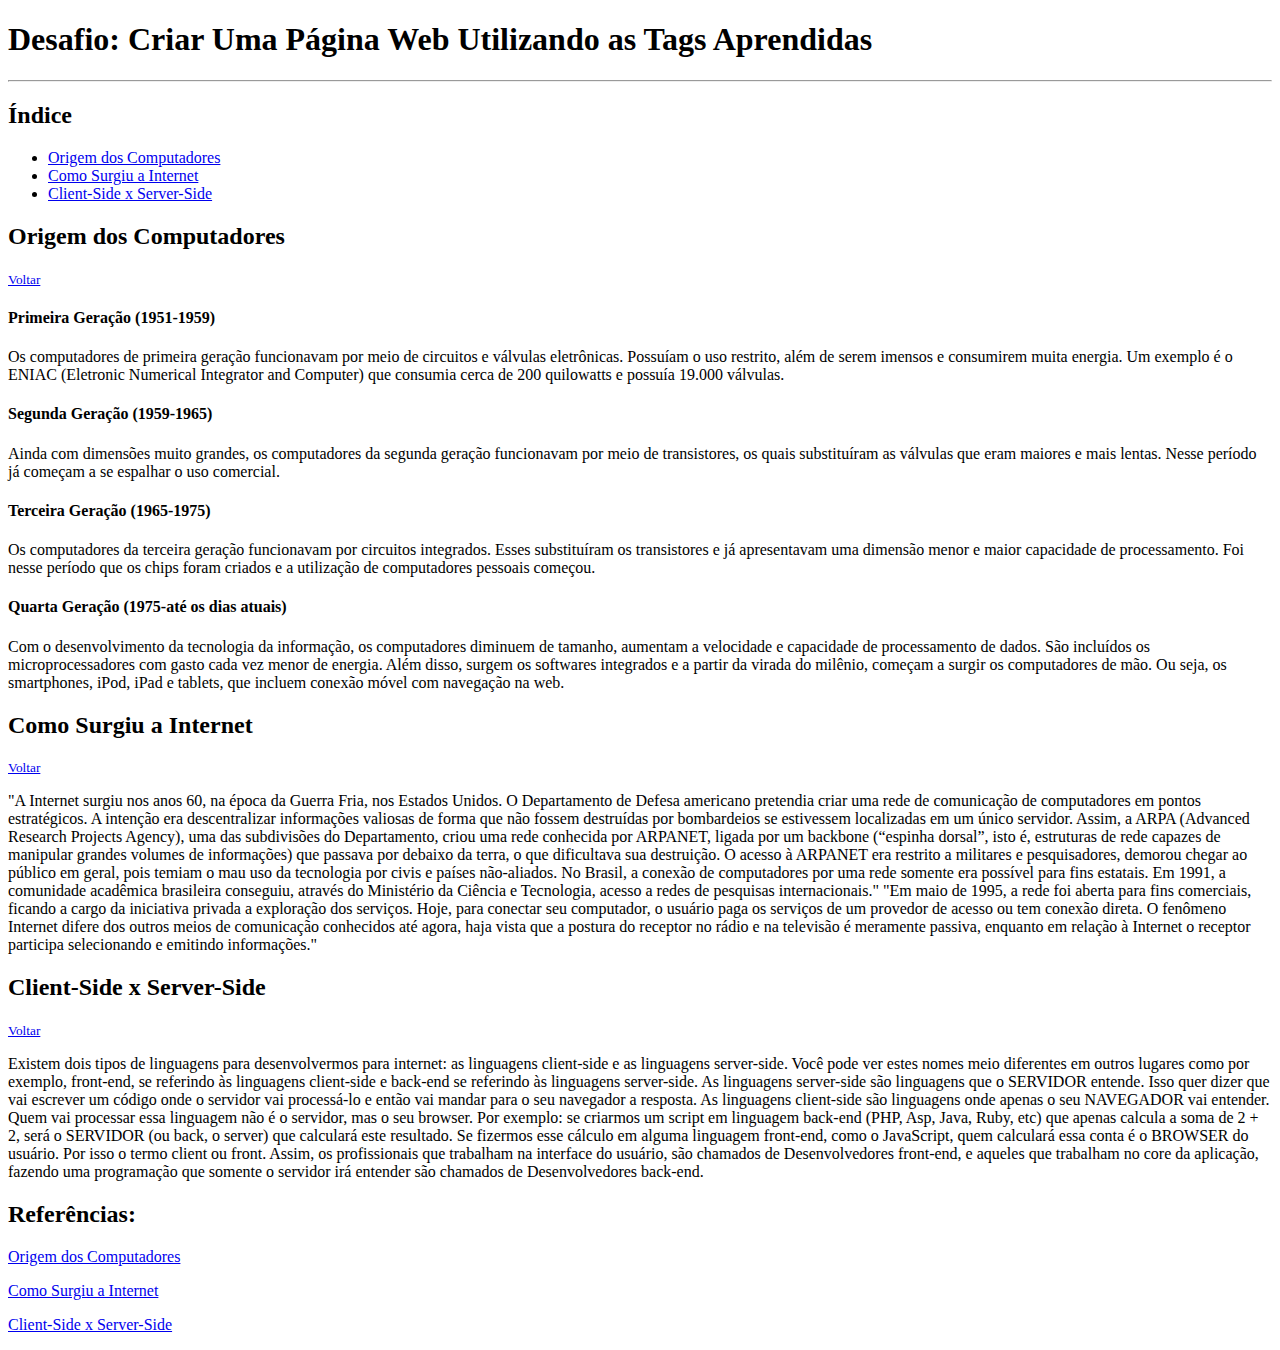
<file: Desafio 01/Index.html>
<!DOCTYPE html>
<html lang="pt-br">
<head>
    <meta charset="UTF-8">
    <meta http-equiv="X-UA-Compatible" content="IE=edge">
    <meta name="viewport" content="width=device-width, initial-scale=1.0">
    <title>Desafio 01</title>
</head>
<body>
    <h1>Desafio: Criar Uma Página Web Utilizando as Tags Aprendidas</h1>
    <hr>

    <h2 id="inicio">Índice</h2>
    

    <ul>
        <li><a href="#origem">Origem dos Computadores</a></li>
        <li><a href="#net">Como Surgiu a Internet</a></li>
        <li><a href="#client">Client-Side x Server-Side</a></li>
    </ul>

    <h2 id="origem">Origem dos Computadores</h2>
    <small><a href="#inicio">Voltar</a></small>
    
    <P>
        <h4>Primeira Geração (1951-1959)</h4>

        Os computadores de primeira geração funcionavam por meio de circuitos e válvulas eletrônicas. Possuíam o uso restrito, além de serem imensos e consumirem muita energia.
        Um exemplo é o ENIAC (Eletronic Numerical Integrator and Computer) que consumia cerca de 200 quilowatts e possuía 19.000 válvulas.

        <h4>Segunda Geração (1959-1965)</h4>
        Ainda com dimensões muito grandes, os computadores da segunda geração funcionavam por meio de transistores, os quais substituíram as válvulas que eram maiores e mais lentas. Nesse período já começam a se espalhar o uso comercial.

        <h4>Terceira Geração (1965-1975)</h4>
        Os computadores da terceira geração funcionavam por circuitos integrados. Esses substituíram os transistores e já apresentavam uma dimensão menor e maior capacidade de processamento.
        Foi nesse período que os chips foram criados e a utilização de computadores pessoais começou.

        <h4>Quarta Geração (1975-até os dias atuais)</h4>
        Com o desenvolvimento da tecnologia da informação, os computadores diminuem de tamanho, aumentam a velocidade e capacidade de processamento de dados. São incluídos os microprocessadores com gasto cada vez menor de energia. Além disso, surgem os softwares integrados e a partir da virada do milênio, começam a surgir os computadores de mão. Ou seja, os smartphones, iPod, iPad e tablets, que incluem conexão móvel com navegação na web.
        



    </P>

    <h2 id="net">Como Surgiu a Internet</h2>
    <small><a href="#inicio">Voltar</a></small>

    <p>
        "A Internet surgiu nos anos 60, na época da Guerra Fria, nos Estados Unidos. O Departamento de Defesa americano pretendia criar uma rede de comunicação de computadores em pontos estratégicos. A intenção era descentralizar informações valiosas de forma que não fossem destruídas por bombardeios se estivessem localizadas em um único servidor.

        Assim, a ARPA (Advanced Research Projects Agency), uma das subdivisões do Departamento, criou uma rede conhecida por ARPANET, ligada por um backbone (“espinha dorsal”, isto é, estruturas de rede capazes de manipular grandes volumes de informações) que passava por debaixo da terra, o que dificultava sua destruição. O acesso à ARPANET era restrito a militares e pesquisadores, demorou chegar ao público em geral, pois temiam o mau uso da tecnologia por civis e países não-aliados.
        
        No Brasil, a conexão de computadores por uma rede somente era possível para fins estatais. Em 1991, a comunidade acadêmica brasileira conseguiu, através do Ministério da Ciência e Tecnologia, acesso a redes de pesquisas internacionais."

        "Em maio de 1995, a rede foi aberta para fins comerciais, ficando a cargo da iniciativa privada a exploração dos serviços. Hoje, para conectar seu computador, o usuário paga os serviços de um provedor de acesso ou tem conexão direta.

        O fenômeno Internet difere dos outros meios de comunicação conhecidos até agora, haja vista que a postura do receptor no rádio e na televisão é meramente passiva, enquanto em relação à Internet o receptor participa selecionando e emitindo informações."

    </p>

    <h2 id="client">Client-Side x Server-Side</h2>
    <small><a href="#inicio">Voltar</a></small>

    <p>
        Existem dois tipos de linguagens para desenvolvermos para internet: as linguagens client-side e as linguagens server-side. Você pode ver estes nomes meio diferentes em outros lugares como por exemplo, front-end, se referindo às linguagens client-side e back-end se referindo às linguagens server-side.

        As linguagens server-side são linguagens que o SERVIDOR entende. Isso quer dizer que vai escrever um código onde o servidor vai processá-lo e então vai mandar para o seu navegador a resposta.

        As linguagens client-side são linguagens onde apenas o seu NAVEGADOR vai entender. Quem vai processar essa linguagem não é o servidor, mas o seu browser.

        Por exemplo: se criarmos um script em linguagem back-end (PHP, Asp, Java, Ruby, etc) que apenas calcula a soma de 2 + 2, será o SERVIDOR (ou back, o server) que calculará este resultado. Se fizermos esse cálculo em alguma linguagem front-end, como o JavaScript, quem calculará essa conta é o BROWSER do usuário. Por isso o termo client ou front.

        Assim, os profissionais que trabalham na interface do usuário, são chamados de Desenvolvedores front-end, e aqueles que trabalham no core da aplicação, fazendo uma programação que somente o servidor irá entender são chamados de Desenvolvedores back-end.
    </p>

    <h2>Referências:</h2>
    <p><a href="https://www.todamateria.com.br/historia-e-evolucao-dos-computadores/" target="_blank">Origem dos Computadores</a></p>

    <p><a href="https://brasilescola.uol.com.br/curiosidades/como-surgiu-a-internet.htm#:~:text=A%20Internet%20surgiu%20nos%20anos,de%20computadores%20em%20pontos%20estrat%C3%A9gicos." target="_blank">Como Surgiu a Internet</a></p>

    <p><a href="https://www.linkedin.com/pulse/o-que-%C3%A9-client-side-e-server-side-diferen%C3%A7as-entre-alacrino-costa?originalSubdomain=pt#:~:text=As%20linguagens%20server%2Dside%20s%C3%A3o,o%20seu%20NAVEGADOR%20vai%20entender." target="_blank">Client-Side x Server-Side</a></p>
 
</body>
</html>
</file>
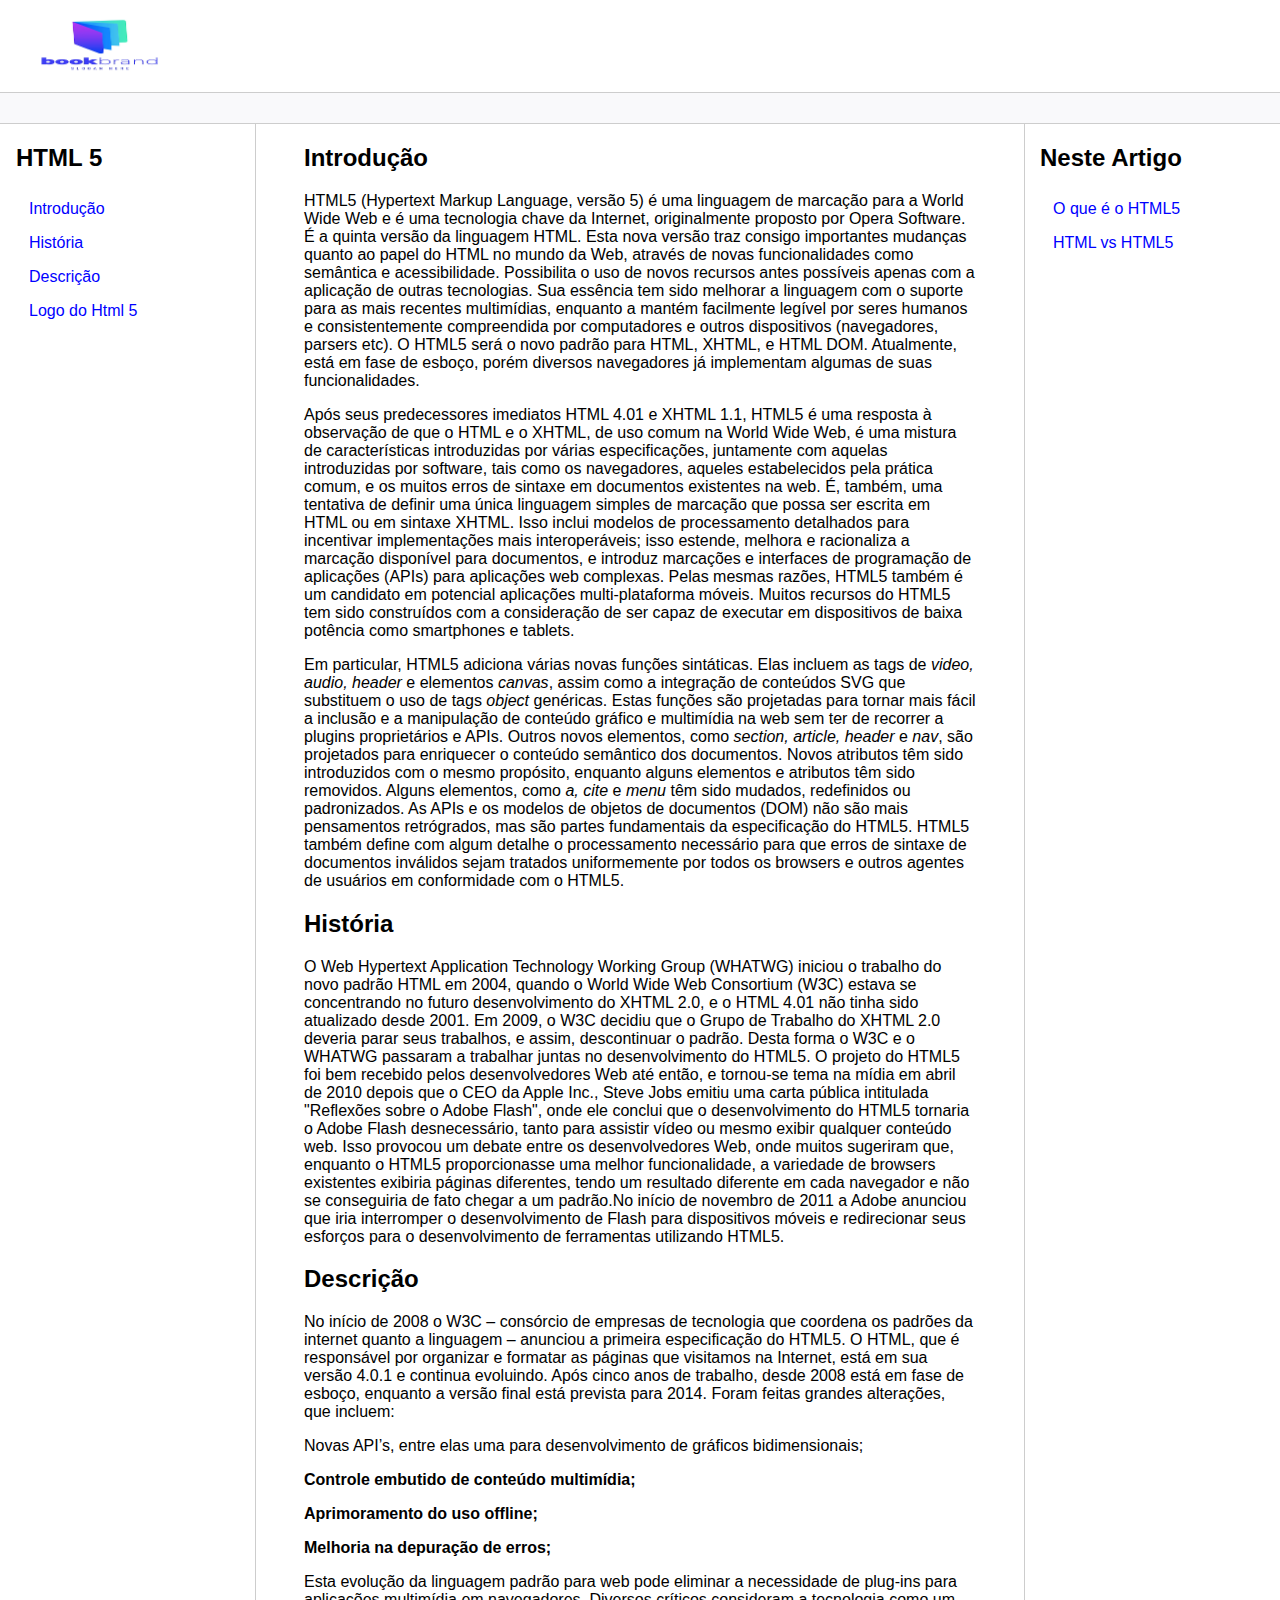
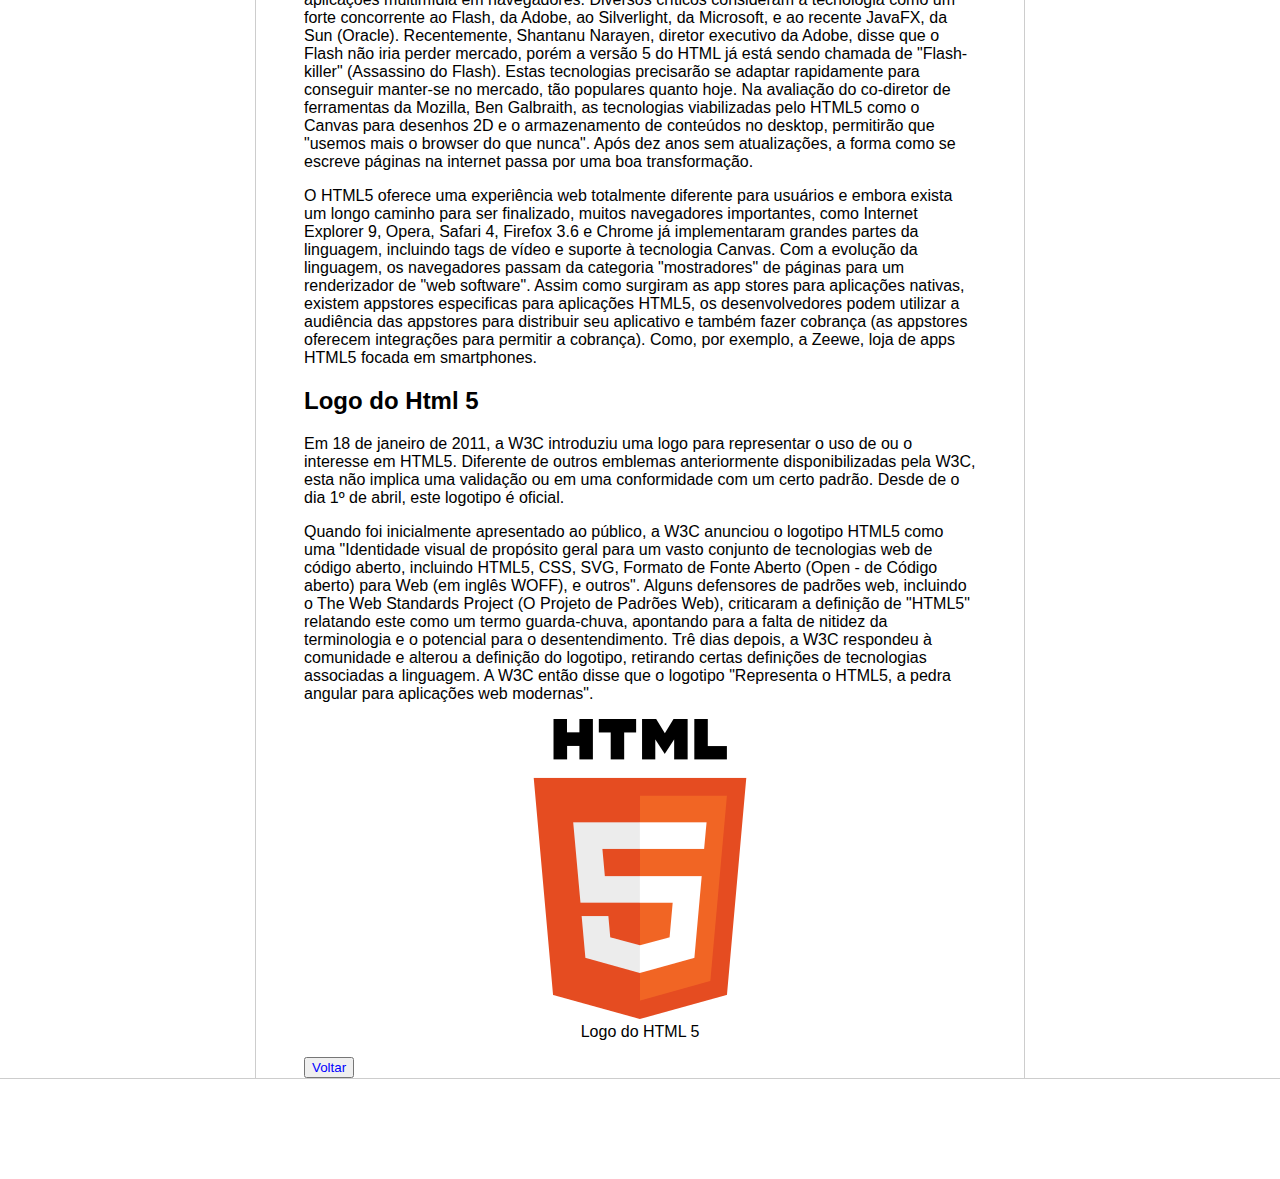
<file: Desafio 03/index.html>
<!DOCTYPE html>
<html lang="pt-br">
<head>
    <meta charset="UTF-8">
    <meta http-equiv="X-UA-Compatible" content="IE=edge">
    <meta name="viewport" content="width=device-width, initial-scale=1.0">
    <title>Página Principal</title>
    <link rel="stylesheet" href="assets/css/style.css">
</head>
<body>

    <div>   
        <header class="logo">
            <img src="assets/images/logotipo.png" alt="Logotipo do site" width="200"/>
        </header>
    </div>

    <div class="bar"></div>

    <div class="content">
        <div class="sidebar">
            <h2>HTML 5</h2>
            <ul>
                <li><a href="#inicio">Introdução</a></li>
                <li><a href="#history">História</a></li>
                <li><a href="#description">Descrição</a></li>
                <li><a href="#logo">Logo do Html 5</a></li>
            </ul>
        </div>

        <div class="main">

            <section>
                <h2 id="inicio">Introdução</h2>

                <p>
                    HTML5 (Hypertext Markup Language, versão 5) é uma linguagem de marcação para a World Wide Web e é uma tecnologia chave da Internet, originalmente proposto por Opera Software. É a quinta versão da linguagem HTML. Esta nova versão traz consigo importantes mudanças quanto ao papel do HTML no mundo da Web, através de novas funcionalidades como semântica e acessibilidade. Possibilita o uso de novos recursos antes possíveis apenas com a aplicação de outras tecnologias. Sua essência tem sido melhorar a linguagem com o suporte para as mais recentes multimídias, enquanto a mantém facilmente legível por seres humanos e consistentemente compreendida por computadores e outros dispositivos (navegadores, parsers etc). O HTML5 será o novo padrão para HTML, XHTML, e HTML DOM. Atualmente, está em fase de esboço, porém diversos navegadores já implementam algumas de suas funcionalidades.
                </p>

                <p>
                    Após seus predecessores imediatos HTML 4.01 e XHTML 1.1, HTML5 é uma resposta à observação de que o HTML e o XHTML, de uso comum na World Wide Web, é uma mistura de características introduzidas por várias especificações, juntamente com aquelas introduzidas por software, tais como os navegadores, aqueles estabelecidos pela prática comum, e os muitos erros de sintaxe em documentos existentes na web. É, também, uma tentativa de definir uma única linguagem simples de marcação que possa ser escrita em HTML ou em sintaxe XHTML. Isso inclui modelos de processamento detalhados para incentivar implementações mais interoperáveis; isso estende, melhora e racionaliza a marcação disponível para documentos, e introduz marcações e interfaces de programação de aplicações (APIs) para aplicações web complexas. Pelas mesmas razões, HTML5 também é um candidato em potencial aplicações multi-plataforma móveis. Muitos recursos do HTML5 tem sido construídos com a consideração de ser capaz de executar em dispositivos de baixa potência como smartphones e tablets.
                </p>

                <p>
                    Em particular, HTML5 adiciona várias novas funções sintáticas. Elas incluem as tags de <i>video, audio, header</i> e elementos <i>canvas</i>, assim como a integração de conteúdos SVG que substituem o uso de tags <i>object</i> genéricas. Estas funções são projetadas para tornar mais fácil a inclusão e a manipulação de conteúdo gráfico e multimídia na web sem ter de recorrer a plugins proprietários e APIs. Outros novos elementos, como <i>section, article, header</i> e <i>nav</i>, são projetados para enriquecer o conteúdo semântico dos documentos. Novos atributos têm sido introduzidos com o mesmo propósito, enquanto alguns elementos e atributos têm sido removidos. Alguns elementos, como <i>a, cite</i> e <i>menu</i> têm sido mudados, redefinidos ou padronizados. As APIs e os modelos de objetos de documentos (DOM) não são mais pensamentos retrógrados, mas são partes fundamentais da especificação do HTML5. HTML5 também define com algum detalhe o processamento necessário para que erros de sintaxe de documentos inválidos sejam tratados uniformemente por todos os browsers e outros agentes de usuários em conformidade com o HTML5.
                </p>
            </section>

            <section>
                <h2 id="history">História</h2>
                <p>
                    O Web Hypertext Application Technology Working Group (WHATWG) iniciou o trabalho do novo padrão HTML em 2004, quando o World Wide Web Consortium (W3C) estava se concentrando no futuro desenvolvimento do XHTML 2.0, e o HTML 4.01 não tinha sido atualizado desde 2001. Em 2009, o W3C decidiu que o Grupo de Trabalho do XHTML 2.0 deveria parar seus trabalhos, e assim, descontinuar o padrão. Desta forma o W3C e o WHATWG passaram a trabalhar juntas no desenvolvimento do HTML5.
                    O projeto do HTML5 foi bem recebido pelos desenvolvedores Web até então, e tornou-se tema na mídia em abril de 2010 depois que o CEO da Apple Inc., Steve Jobs emitiu uma carta pública intitulada "Reflexões sobre o Adobe Flash", onde ele conclui que o desenvolvimento do HTML5 tornaria o Adobe Flash desnecessário, tanto para assistir vídeo ou mesmo exibir qualquer conteúdo web. Isso provocou um debate entre os desenvolvedores Web, onde muitos sugeriram que, enquanto o HTML5 proporcionasse uma melhor funcionalidade, a variedade de browsers existentes exibiria páginas diferentes, tendo um resultado diferente em cada navegador e não se conseguiria de fato chegar a um padrão.No início de novembro de 2011 a Adobe anunciou que iria interromper o desenvolvimento de Flash para dispositivos móveis e redirecionar seus esforços para o desenvolvimento de ferramentas utilizando HTML5.
                </p>
            </section>

            <section>
                <h2 id="description">Descrição</h2>
                <p>
                    No início de 2008 o W3C – consórcio de empresas de tecnologia que coordena os padrões da internet quanto a linguagem – anunciou a primeira especificação do HTML5. O HTML, que é responsável por organizar e formatar as páginas que visitamos na Internet, está em sua versão 4.0.1 e continua evoluindo. Após cinco anos de trabalho, desde 2008 está em fase de esboço, enquanto a versão final está prevista para 2014. Foram feitas grandes alterações, que incluem:
                </p>
                
                <p>Novas API’s, entre elas uma para desenvolvimento de gráficos bidimensionais;</p>
                <p><strong>Controle embutido de conteúdo multimídia;</strong></p>
                <p><strong>Aprimoramento do uso offline;</strong></p>
                <p><strong>Melhoria na depuração de erros;</strong></p>

                <p>
                    Esta evolução da linguagem padrão para web pode eliminar a necessidade de plug-ins para aplicações multimídia em navegadores. Diversos críticos consideram a tecnologia como um forte concorrente ao Flash, da Adobe, ao Silverlight, da Microsoft, e ao recente JavaFX, da Sun (Oracle). Recentemente, Shantanu Narayen, diretor executivo da Adobe, disse que o Flash não iria perder mercado, porém a versão 5 do HTML já está sendo chamada de "Flash-killer" (Assassino do Flash). Estas tecnologias precisarão se adaptar rapidamente para conseguir manter-se no mercado, tão populares quanto hoje. Na avaliação do co-diretor de ferramentas da Mozilla, Ben Galbraith, as tecnologias viabilizadas pelo HTML5 como o Canvas para desenhos 2D e o armazenamento de conteúdos no desktop, permitirão que "usemos mais o browser do que nunca".
                    Após dez anos sem atualizações, a forma como se escreve páginas na internet passa por uma boa transformação.
                </p>

                <p>
                    O HTML5 oferece uma experiência web totalmente diferente para usuários e embora exista um longo caminho para ser finalizado, muitos navegadores importantes, como Internet Explorer 9, Opera, Safari 4, Firefox 3.6 e Chrome já implementaram grandes partes da linguagem, incluindo tags de vídeo e suporte à tecnologia Canvas. Com a evolução da linguagem, os navegadores passam da categoria "mostradores" de páginas para um renderizador de "web software".
                
                    Assim como surgiram as app stores para aplicações nativas, existem appstores especificas para aplicações HTML5, os desenvolvedores podem utilizar a audiência das appstores para distribuir seu aplicativo e também fazer cobrança (as appstores oferecem integrações para permitir a cobrança). Como, por exemplo, a Zeewe, loja de apps HTML5 focada em smartphones.
                </p>

            </section>

            <section>
                <h2 id="logo">Logo do Html 5</h2>

                <p>
                    Em 18 de janeiro de 2011, a W3C introduziu uma logo para representar o uso de ou o interesse em HTML5. Diferente de outros emblemas anteriormente disponibilizadas pela W3C, esta não implica uma validação ou em uma conformidade com um certo padrão. Desde de o dia 1º de abril, este logotipo é oficial.
                </p>

                <p>
                    Quando foi inicialmente apresentado ao público, a W3C anunciou o logotipo HTML5 como uma "Identidade visual de propósito geral para um vasto conjunto de tecnologias web de código aberto, incluindo HTML5, CSS, SVG, Formato de Fonte Aberto (Open - de Código aberto) para Web (em inglês WOFF), e outros". Alguns defensores de padrões web, incluindo o The Web Standards Project (O Projeto de Padrões Web), criticaram a definição de "HTML5" relatando este como um termo guarda-chuva, apontando para a falta de nitidez da terminologia e o potencial para o desentendimento. Trê dias depois, a W3C respondeu à comunidade e alterou a definição do logotipo, retirando certas definições de tecnologias associadas a linguagem. A W3C então disse que o logotipo "Representa o HTML5, a pedra angular para aplicações web modernas".
                </p>

                <figure>
                    <img src="./assets/images/HTML5.png" alt="logotipo do html5">
                    <figcaption>Logo do HTML 5</figcaption>
                </figure>

                <small><button><a href="#inicio">Voltar</a></button></small>
            </section>

        </div>

        <div class="anchors">
            <h2>Neste Artigo</h2>
            <ul>
                <li><a href="https://www.devmedia.com.br/o-que-e-o-html5/25820" target="_blank">O que é o HTML5</a></li>
                <li><a href="https://kinsta.com/pt/blog/html-vs-html5/" target="_blank">HTML vs HTML5</a></li>
            </ul>
        </div>
    </div>

    <div class="footer">

    </div>
</body>
</html>
</file>
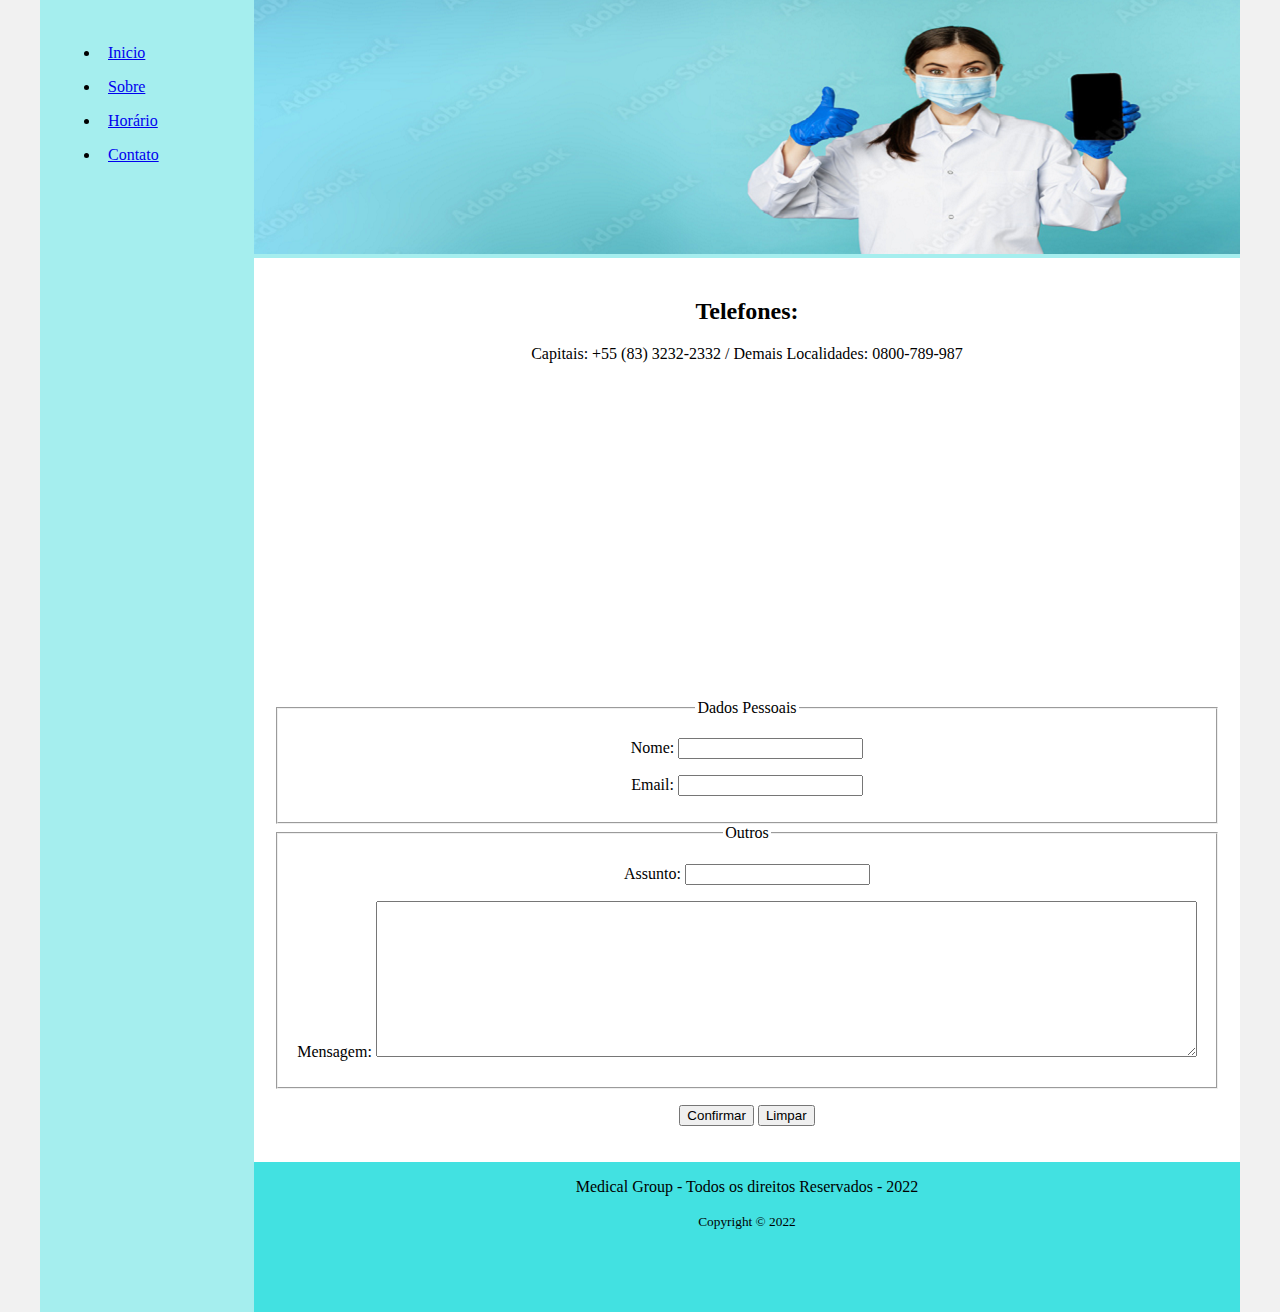
<file: Desafio 02/contato.html>
<!DOCTYPE html>
<html lang="pt-br">
<head>
    <meta charset="UTF-8">
    <meta http-equiv="X-UA-Compatible" content="IE=edge">
    <meta name="viewport" content="width=device-width, initial-scale=1.0">
    <title>Template - Utilizar como modelo</title>
    <link rel="stylesheet" href="base.css">
</head>
<body>
    <div class="wrapper">
        <div class="menu">
            <!-- Aqui vai o seu menu -->
            <ul>
                <li><a href="template.html">Inicio</a></li>
                <li><a href="sobre.html">Sobre</a></li>
                <li><a href="horario.html">Horário</a></li>
                <li><a href="contato.html">Contato</a></li>
            </ul>
        </div>

        <div class="main">
            <div class="header">
                <!-- Aqui vai o seu header -->
                <img src="./img/banner 06.png" alt="Logo da Clinica">
            </div>
    
            <div class="content">
                <!-- Aqui vai o seu conteúdo -->
                <h2>Telefones:</h2>
                <P>Capitais: +55 (83) 3232-2332 / Demais Localidades: 0800-789-987</P>

                <iframe src="https://www.google.com/maps/embed?pb=!1m18!1m12!1m3!1d8842.65160380713!2d-34.93351145774557!3d-7.136219392095766!2m3!1f0!2f0!3f0!3m2!1i1024!2i768!4f13.1!3m3!1m2!1s0x7ace894f66e6949%3A0x161f3db4ae6cd80f!2sImaculada%2C%20Bayeux%20-%20PB!5e0!3m2!1spt-BR!2sbr!4v1670257006960!5m2!1spt-BR!2sbr" width="700" height="300" style="border:0;" allowfullscreen="" loading="lazy" referrerpolicy="no-referrer-when-downgrade"></iframe>
                <p></p>

                <form>
                    <fieldset>
                        <legend>Dados Pessoais</legend>
                        <p>Nome: <input type="text" name="name" required></p>
                        <p>Email: <input type="email" name="email" required></p>
                    </fieldset>

                    <fieldset>
                        <legend>Outros</legend>
                        <p>Assunto: <input type="text" name="name" required></p>
                        <P>Mensagem: <textarea name="mensagem" id="" cols="100" rows="10"></textarea>
                    </fieldset>

                    <p><button type="submit">Confirmar</button> <button type="reset">Limpar</button></p>

                </form>
            </div>
    
            <div class="footer">
                <!-- Aqui vai o seu rodapé -->
                <p>Medical Group - Todos os direitos Reservados - 2022</p>
                <small>Copyright © 2022 </small>
            </div>
            
        </div>
    </div>
</body>
</html>
</file>
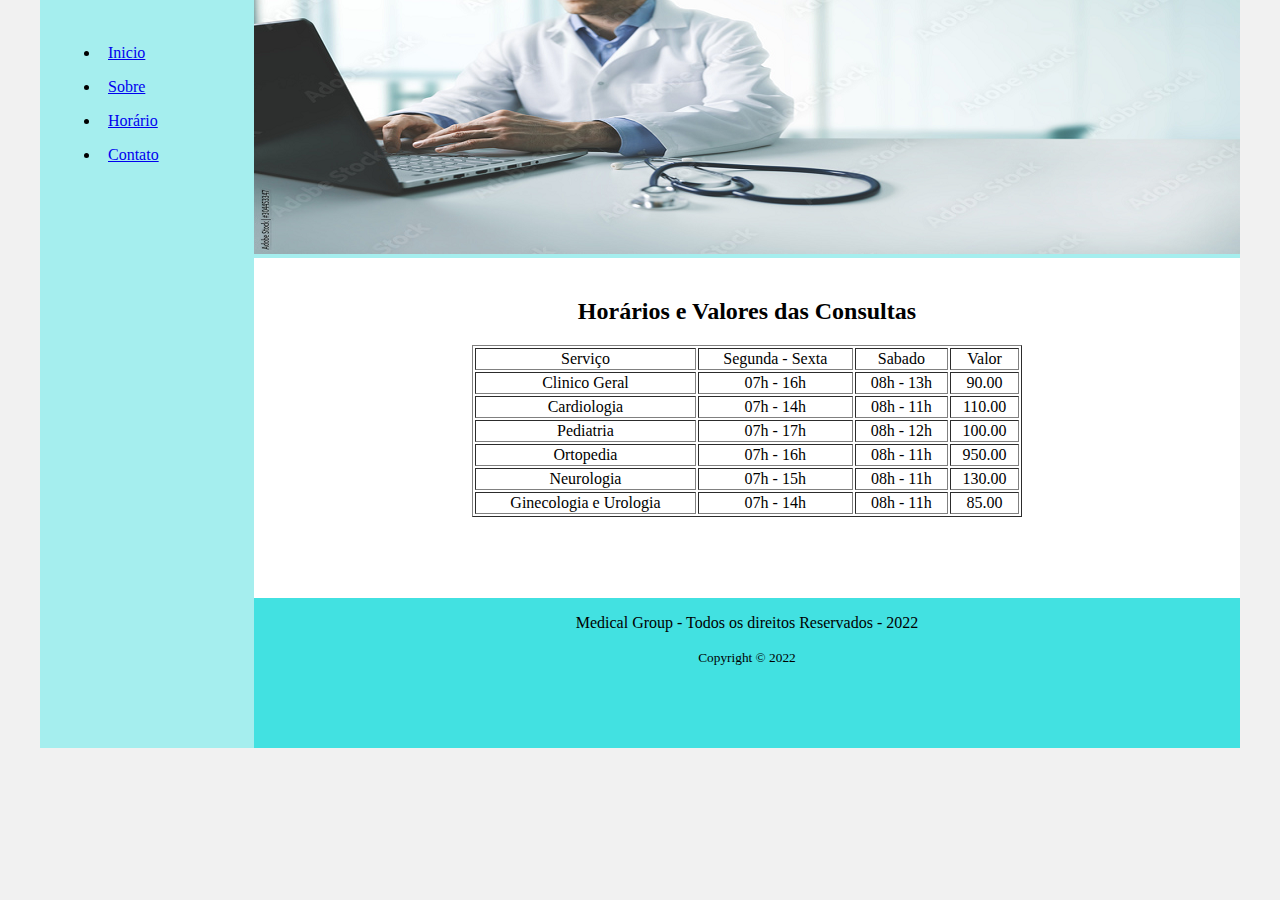
<file: Desafio 02/horario.html>
<!DOCTYPE html>
<html lang="pt-br">
<head>
    <meta charset="UTF-8">
    <meta http-equiv="X-UA-Compatible" content="IE=edge">
    <meta name="viewport" content="width=device-width, initial-scale=1.0">
    <title>Template - Utilizar como modelo</title>
    <link rel="stylesheet" href="base.css">
</head>
<body>
    <div class="wrapper">
        <div class="menu">
            <!-- Aqui vai o seu menu -->
            <ul>
                <li><a href="template.html">Inicio</a></li>
                <li><a href="sobre.html">Sobre</a></li>
                <li><a href="horario.html">Horário</a></li>
                <li><a href="contato.html">Contato</a></li>
            </ul>
        </div>

        <div class="main">
            <div class="header">
                <!-- Aqui vai o seu header -->
                <img src="./img/banner 03.png" alt="Logo da Clinica">
            </div>
    
            <div class="content">
                <!-- Aqui vai o seu conteúdo -->
                <h2>Horários e Valores das Consultas</h2>
                <table class="horario" border="1" align="center" width="550" >
                    <thead>
                        <td>Serviço</td>
                        <td>Segunda - Sexta</td>
                        <td>Sabado</td>
                        <td>Valor</td>
                    </thead>
                    <tr>
                        <td>Clinico Geral</td>
                        <td>07h - 16h</td>
                        <td>08h - 13h</td>
                        <td>90.00</td>
                    </tr>
                    <tr>
                        <td>Cardiologia</td>
                        <td>07h - 14h</td>
                        <td>08h - 11h</td>
                        <td>110.00</td>
                    </tr>
                    <tr>
                        <td>Pediatria</td>
                        <td>07h - 17h</td>
                        <td>08h - 12h</td>
                        <td>100.00</td>
                    </tr>
                    <tr>
                        <td>Ortopedia</td>
                        <td>07h - 16h</td>
                        <td>08h - 11h</td>
                        <td>950.00</td>
                    </tr>
                    <tr>
                        <td>Neurologia</td>
                        <td>07h - 15h</td>
                        <td>08h - 11h</td>
                        <td>130.00</td>
                    </tr>
                    <tr>
                        <td>Ginecologia e Urologia</td>
                        <td>07h - 14h</td>
                        <td>08h - 11h</td>
                        <td>85.00</td>
                    </tr>

                </table>
            </div>
    
            <div class="footer">
                <!-- Aqui vai o seu rodapé -->
                <p>Medical Group - Todos os direitos Reservados - 2022</p>
                <small>Copyright © 2022 </small>
            </div>
        </div>
    </div>
</body>
</html>
</file>
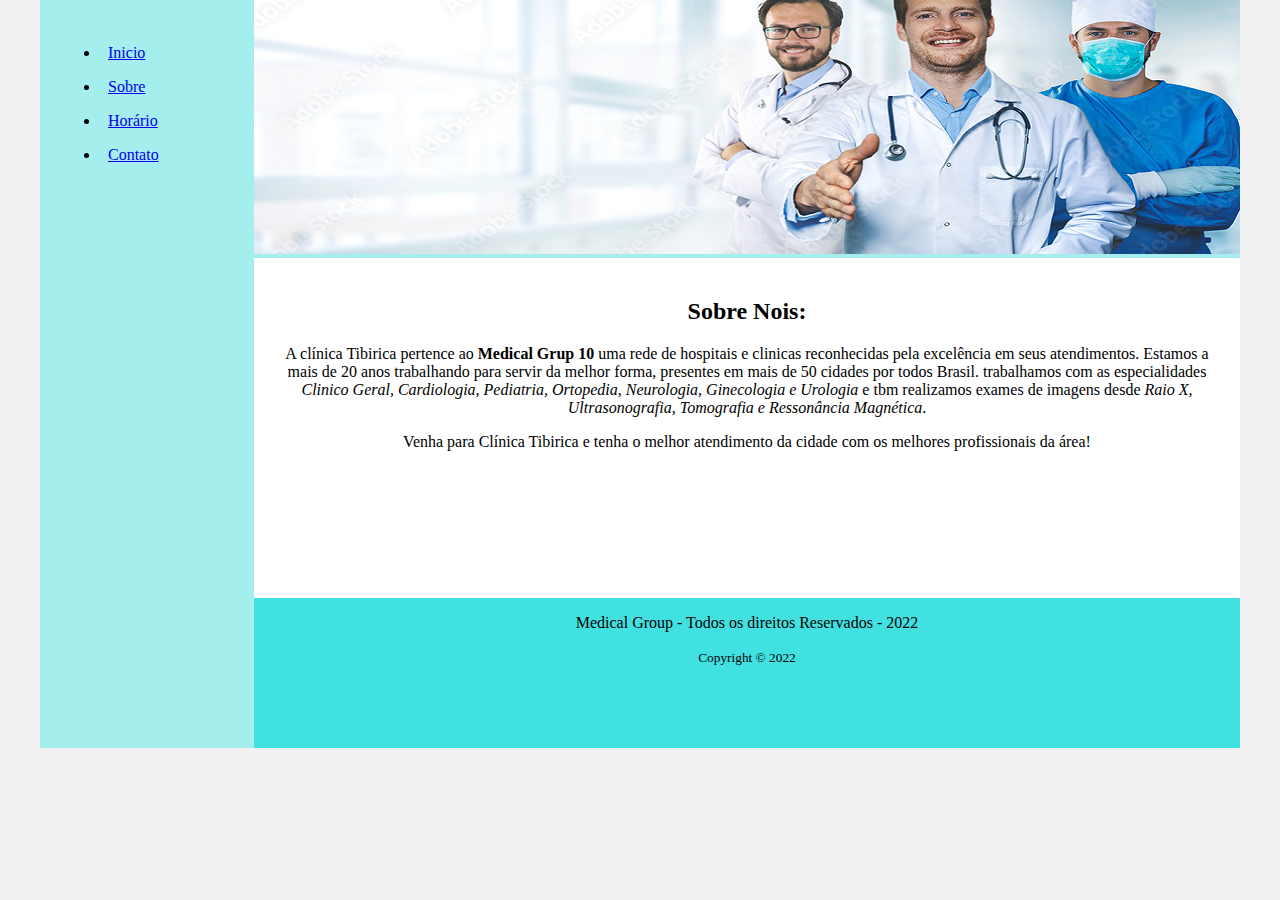
<file: Desafio 02/sobre.html>
<!DOCTYPE html>
<html lang="en">
<head>
    <meta charset="UTF-8">
    <meta http-equiv="X-UA-Compatible" content="IE=edge">
    <meta name="viewport" content="width=device-width, initial-scale=1.0">
    <title>Template - Utilizar como modelo</title>
    <link rel="stylesheet" href="base.css">
</head>
<body>
    <div class="wrapper">
        <div class="menu">
            <!-- Aqui vai o seu menu -->
            <ul>
                <li><a href="template.html">Inicio</a></li>
                <li><a href="sobre.html">Sobre</a></li>
                <li><a href="horario.html">Horário</a></li>
                <li><a href="contato.html">Contato</a></li>
            </ul>
        </div>

        <div class="main">
            <div class="header">
                <!-- Aqui vai o seu header -->
                <img src="./img/banner 04.png" alt="Logo da Clinica">
            </div>
    
            <div class="content">
                <!-- Aqui vai o seu conteúdo -->
                <h2>Sobre Nois:</h2>
                <p>A clínica Tibirica pertence ao <strong>Medical Grup 10</strong> uma rede de hospitais e clinicas reconhecidas pela excelência em seus atendimentos. Estamos a mais de 20 anos trabalhando para servir da melhor forma, presentes em mais de 50 cidades por todos Brasil. trabalhamos com as especialidades <i>Clinico Geral, Cardiologia, Pediatria, Ortopedia, Neurologia, Ginecologia e Urologia</i> e tbm realizamos exames de imagens desde <i>Raio X, Ultrasonografia, Tomografia e Ressonância Magnética</i>. </p>
                <p>Venha para Clínica Tibirica e tenha o melhor atendimento da cidade com os melhores profissionais da área!</p>
            </div>
    
            <div class="footer">
                <!-- Aqui vai o seu rodapé -->
                <p>Medical Group - Todos os direitos Reservados - 2022</p>
                <small>Copyright © 2022 </small>
            </div>
        </div>
    </div>
</body>
</html>
</file>
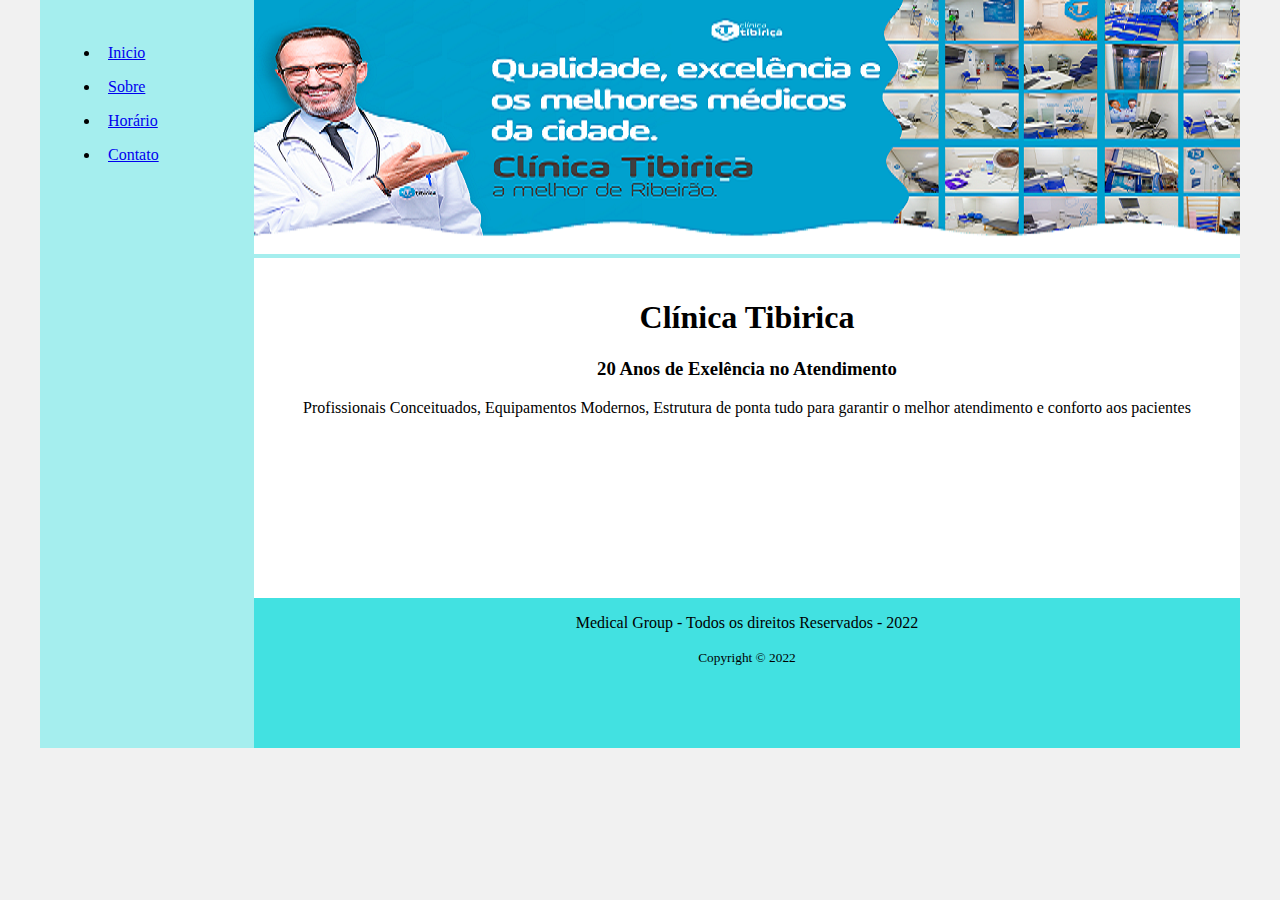
<file: Desafio 02/template.html>
<!DOCTYPE html>
<html lang="pt-br">
<head>
    <meta charset="UTF-8">
    <meta http-equiv="X-UA-Compatible" content="IE=edge">
    <meta name="viewport" content="width=device-width, initial-scale=1.0">
    <title>Template - Utilizar como modelo</title>
    <link rel="stylesheet" href="base.css">
</head>
<body>
    <div class="wrapper">
        <div class="menu">
            <!-- Aqui vai o seu menu -->
            <ul>
                <li><a href="template.html">Inicio</a></li>
                <li><a href="sobre.html">Sobre</a></li>
                <li><a href="horario.html">Horário</a></li>
                <li><a href="contato.html">Contato</a></li>
            </ul>
        </div>

        <div class="main">
            <div class="header">
                <!-- Aqui vai o seu header -->
                <img src="./img/banner 05.png" alt="Logo da Clinica">
            </div>
    
            <div class="content">
                <!-- Aqui vai o seu conteúdo -->
                <h1>Clínica Tibirica</h1>

                <h3>20 Anos de Exelência no Atendimento</h3>
                <p>Profissionais Conceituados, Equipamentos Modernos, Estrutura de ponta tudo para garantir o melhor atendimento e conforto aos pacientes</p>
            </div>
    
            <div class="footer">
                <!-- Aqui vai o seu rodapé -->
                  <p>Medical Group - Todos os direitos Reservados - 2022</p>
                  <small>Copyright © 2022 </small>

            </div>
        </div>
    </div>
</body>
</html>
</file>
<file: Desafio 03/assets/css/style.css>
body, html {
    margin: 0;
    padding: 0;
    font-family: 'Segoe UI', Tahoma, Geneva, Verdana, sans-serif;
}

ul { list-style: none; padding-left: 5px; }

a { color:blue; text-decoration: none;}

.bar {
    background-color: #f9f9fb;
    padding:15px;
    border-top: solid 1px #cdcdcd;
    border-bottom: solid 1px #cdcdcd;
}
.content {
    max-width: 1440px;
    margin: auto;
    grid-gap: 3rem;
    display: grid;
    gap: 3rem;
    grid-template-areas: "sidebar main anchors";
    grid-template-columns: minmax(0,15rem) minmax(0,2.5fr) minmax(0,15rem);
    padding-left: 1rem;
    padding-right: 1rem;
}
.footer {
    min-height: 100px;
    border-top: solid 1px #cdcdcd;
}
.anchors {
    border-left: solid 1px #cdcdcd;
    padding-left: 15px;
}
.sidebar {
    border-right: solid 1px #cdcdcd;
}
figure {
    text-align: center;
}

li{
    padding: 8px;
}

a:hover{
    color: red;
}
</file>
<file: Desafio 02/base.css>
html, body {
    margin: 0;
}
body {
    background-color: #f1f1f1;
    display: flex;
    justify-content: center;
}

.wrapper {
    width: 1200px;
    display: flex;
    margin: 0 auto;
    background-color: rgb(165, 238, 238);
}
.main {
    display: flex;
    flex-flow: column;
    width: 85%;
}
.menu {
    width: 15%;
    background-color: rgb(165, 238, 238);
    padding: 20px 20px 0px;
}
.header {
    min-height: 150px;
}
.content {
    background-color: white;
    min-height: 300px;
    padding: 20px;
    text-align:center;
}
.footer {
    background-color: rgb(66, 225, 225);
    min-height: 150px;
    text-align: center;
}

li{
    padding: 8px;
    
}
li:hover{
    color:red;
}

a:hover{
    color: blue;
}
</file>
